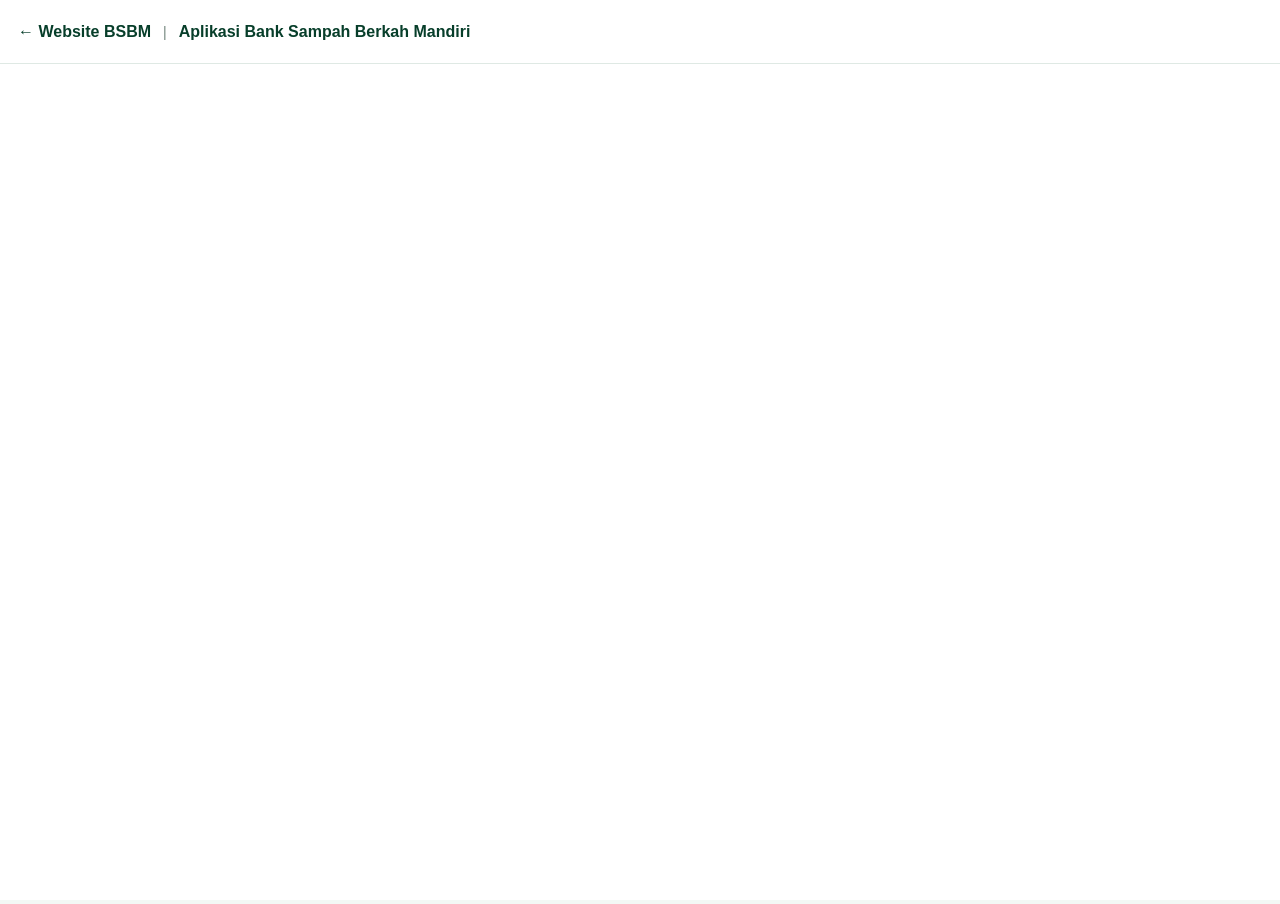
<file: aplikasi.html>
<!doctype html><html lang="id"><head><meta charset="utf-8"><meta name="viewport" content="width=device-width,initial-scale=1"><title>Aplikasi BSBM - Bank Sampah Berkah Mandiri</title><meta name="robots" content="noindex,nofollow"><style>*{box-sizing:border-box}html,body{margin:0;height:100%;font-family:Inter,Arial,sans-serif;background:#f3f8f5;color:#073e2a}.top{height:64px;background:#fff;border-bottom:1px solid #dfe9e4;display:flex;align-items:center;padding:0 18px;gap:12px;position:relative;z-index:2}.top a{color:#073e2a;text-decoration:none;font-weight:800}.top span{color:#71847c;font-size:14px}.frame{height:calc(100vh - 64px);position:relative}iframe{width:100%;height:100%;border:0;background:#fff}.loading{position:absolute;inset:0;display:flex;align-items:center;justify-content:center;background:#f3f8f5;z-index:1;color:#0a6f48;font-weight:800}@media(max-width:600px){.top{height:56px}.frame{height:calc(100vh - 56px)}.top span{display:none}}</style></head><body><header class="top"><a href="index.html">← Website BSBM</a><span>|</span><strong>Aplikasi Bank Sampah Berkah Mandiri</strong></header><main class="frame"><div class="loading" id="loading">Memuat aplikasi BSBM…</div><iframe src="https://script.google.com/macros/s/AKfycbxIEWAiK7R9OW2tGoiK8AdH84SQy05m3h6T2LGXDSEoKHhPOlFqAZcig1VkrTEEuQzn/exec" title="Aplikasi Bank Sampah Berkah Mandiri" allow="camera; microphone; geolocation" referrerpolicy="strict-origin-when-cross-origin" onload="document.getElementById('loading').style.display='none'"></iframe></main></body></html>
</file>
